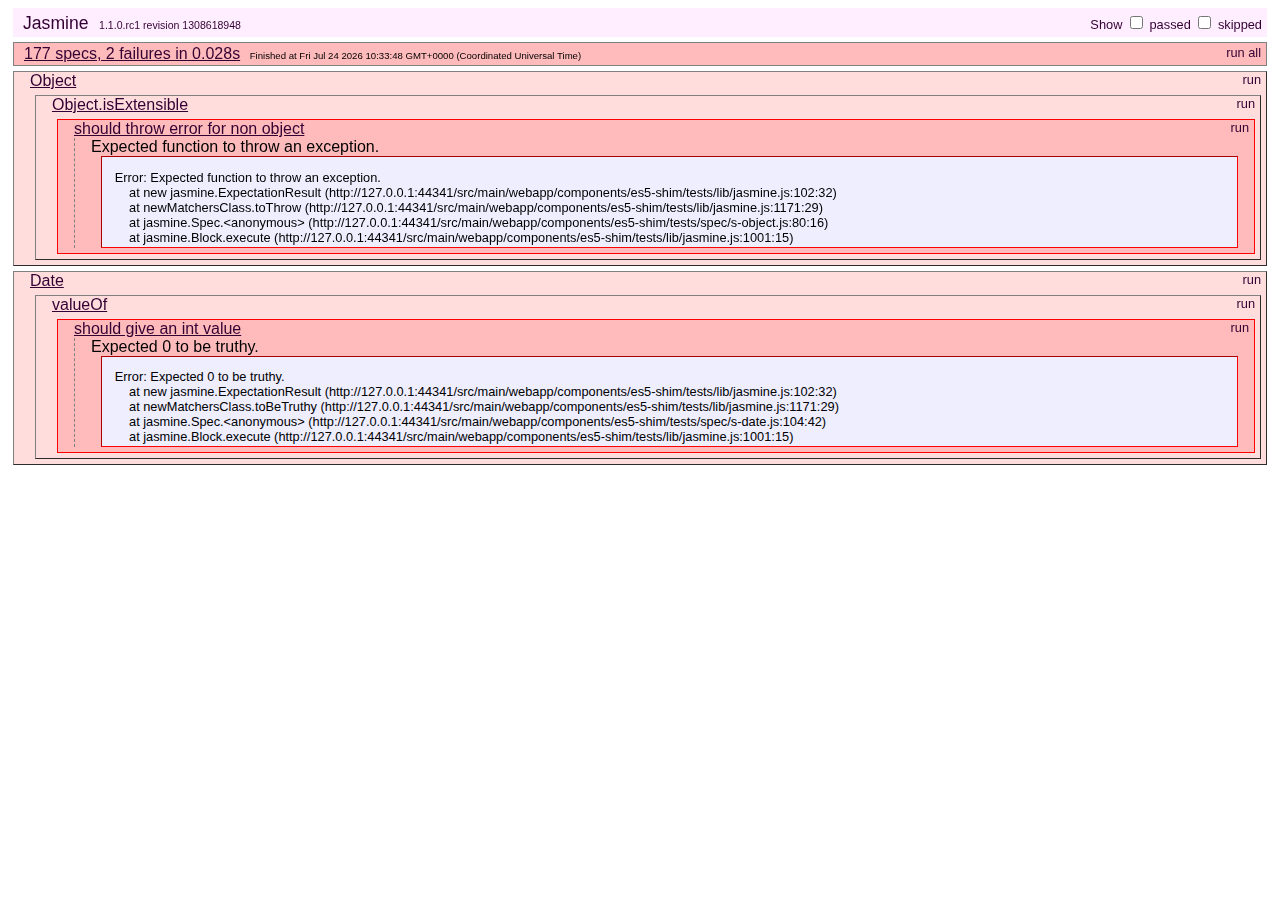
<file: src/main/webapp/components/es5-shim/tests/index.html>
<!DOCTYPE HTML>
<html>
<head>
	<title>Jasmine Spec Runner</title>

	<link rel="shortcut icon" type="image/png" href="lib/jasmine_favicon.png">

	<link rel="stylesheet" type="text/css" href="lib/jasmine.css">
	<script type="text/javascript" src="lib/jasmine.js"></script>
	<script type="text/javascript" src="lib/jasmine-html.js"></script>
	<script type="text/javascript" src="lib/json2.js"></script>

	<!-- include helper files here... -->
	<script src="helpers/h.js"></script>
	<script src="helpers/h-kill.js"></script>
	<script src="helpers/h-matchers.js"></script>

	<!-- include source files here... -->
	<script src="../es5-shim.js"></script>

	<!-- include spec files here... -->
	<script src="spec/s-array.js"></script>
	<script src="spec/s-function.js"></script>
	<script src="spec/s-string.js"></script>
	<script src="spec/s-object.js"></script>
	<script src="spec/s-date.js"></script>


	<script type="text/javascript">
		(function() {
			var jasmineEnv = jasmine.getEnv();
			jasmineEnv.updateInterval = 1000;

			var trivialReporter = new jasmine.TrivialReporter();

			jasmineEnv.addReporter(trivialReporter);

			jasmineEnv.specFilter = function(spec) {
				return trivialReporter.specFilter(spec);
			};

			var currentWindowOnload = window.onload;

			window.onload = function() {
				if (currentWindowOnload) {
					currentWindowOnload();
				}
				execJasmine();
			};

			function execJasmine() {
				jasmineEnv.execute();
			}

		})();
	</script>

</head>

<body>
</body>
</html>
</file>
<file: src/main/webapp/components/es5-shim/tests/lib/jasmine.css>
body {
  font-family: "Helvetica Neue Light", "Lucida Grande", "Calibri", "Arial", sans-serif;
}


.jasmine_reporter a:visited, .jasmine_reporter a {
  color: #303; 
}

.jasmine_reporter a:hover, .jasmine_reporter a:active {
  color: blue; 
}

.run_spec {
  float:right;
  padding-right: 5px;
  font-size: .8em;
  text-decoration: none;
}

.jasmine_reporter {
  margin: 0 5px;
}

.banner {
  color: #303;
  background-color: #fef;
  padding: 5px;
}

.logo {
  float: left;
  font-size: 1.1em;
  padding-left: 5px;
}

.logo .version {
  font-size: .6em;
  padding-left: 1em;
}

.runner.running {
  background-color: yellow;
}


.options {
  text-align: right;
  font-size: .8em;
}




.suite {
  border: 1px outset gray;
  margin: 5px 0;
  padding-left: 1em;
}

.suite .suite {
  margin: 5px; 
}

.suite.passed {
  background-color: #dfd;
}

.suite.failed {
  background-color: #fdd;
}

.spec {
  margin: 5px;
  padding-left: 1em;
  clear: both;
}

.spec.failed, .spec.passed, .spec.skipped {
  padding-bottom: 5px;
  border: 1px solid gray;
}

.spec.failed {
  background-color: #fbb;
  border-color: red;
}

.spec.passed {
  background-color: #bfb;
  border-color: green;
}

.spec.skipped {
  background-color: #bbb;
}

.messages {
  border-left: 1px dashed gray;
  padding-left: 1em;
  padding-right: 1em;
}

.passed {
  background-color: #cfc;
  display: none;
}

.failed {
  background-color: #fbb;
}

.skipped {
  color: #777;
  background-color: #eee;
  display: none;
}


/*.resultMessage {*/
  /*white-space: pre;*/
/*}*/

.resultMessage span.result {
  display: block;
  line-height: 2em;
  color: black;
}

.resultMessage .mismatch {
  color: black;
}

.stackTrace {
  white-space: pre;
  font-size: .8em;
  margin-left: 10px;
  max-height: 5em;
  overflow: auto;
  border: 1px inset red;
  padding: 1em;
  background: #eef;
}

.finished-at {
  padding-left: 1em;
  font-size: .6em;
}

.show-passed .passed,
.show-skipped .skipped {
  display: block;
}


#jasmine_content {
  position:fixed;
  right: 100%;
}

.runner {
  border: 1px solid gray;
  display: block;
  margin: 5px 0;
  padding: 2px 0 2px 10px;
}
</file>
